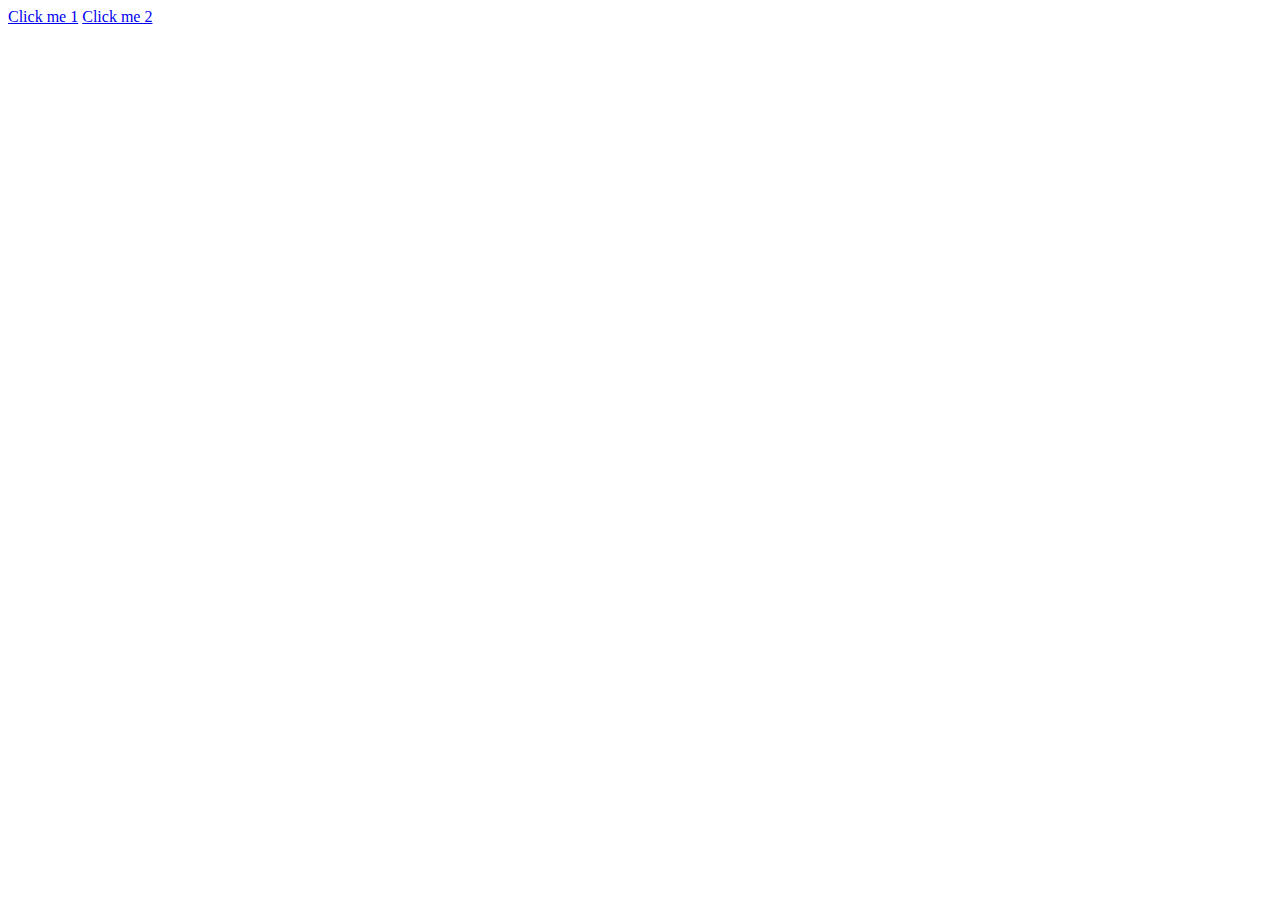
<file: collections/research/test.html>
<!DOCTYPE html>
<html lang="en">
<head>
    <meta charset="UTF-8">
    <meta name="viewport" content="width=device-width, initial-scale=1.0">
    <style>
        /* 初始时将所有的 div 设置为隐藏 */
        .bibtex {
            display: block;
        }
        .bibtex-hidden {
            display: none;
        }
    </style>
    <title>Your Web Page</title>
</head>
<body>

    <!-- 假设有多个类似的 a 和 div 元素 -->
    <a id="bib_123456" href="#">Click me 1</a>
    <a id="bib_789012" href="#">Click me 2</a>

    <div id="123456" class="bibtex-hidden">Content 1</div>
    <div id="789012" class="bibtex-hidden">Content 2</div>

    <script>
        document.addEventListener('DOMContentLoaded', function () {
            // 获取所有的 a 元素
            var aElements = document.querySelectorAll('a[id^="bib_"]');

            // 为每个 a 元素添加点击事件监听器
            aElements.forEach(function (aElement) {
                aElement.addEventListener('click', function (event) {
                    event.preventDefault();
                    // 获取当前 a 元素的 ID
                    var currentId = this.id;
                    // 从 ID 中提取数字部分
                    var targetId = currentId.replace('bib_', '');

                    // 获取对应的 div 元素
                    var targetDiv = document.getElementById(targetId);

                    // 显示或隐藏 div 元素
                    if(targetDiv.className.indexOf('bibtex') != -1) {
                        targetDiv.className.indexOf('bibtex-hidden') == -1 ? targetDiv.className = 'bibtex-hidden': targetDiv.className = 'bibtex';
                    }
                });
            });
        });
    </script>

</body>
</html>
</file>
